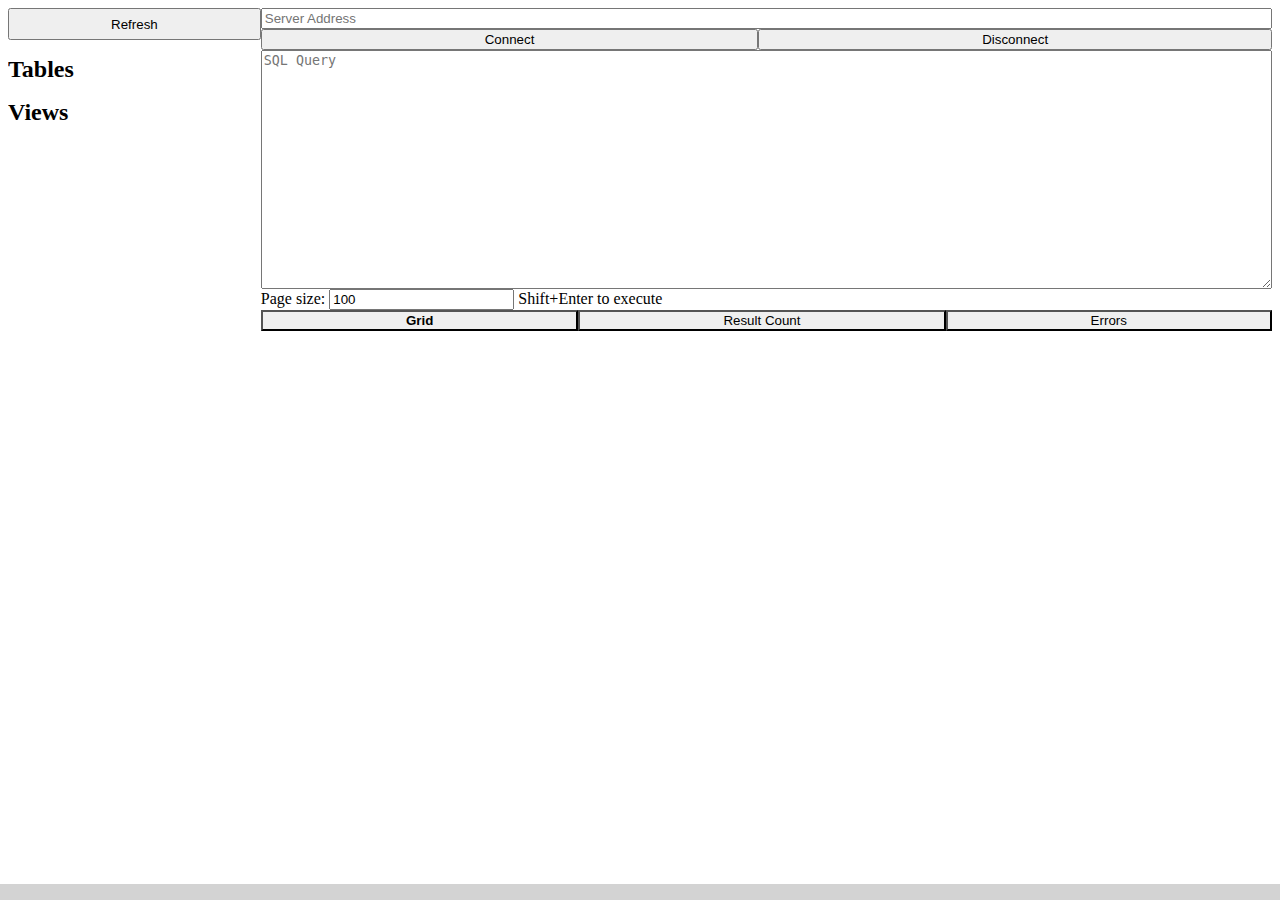
<file: query/index.html>
<html>
    <head>
        <title> </title>
        <script src="https://code.jquery.com/jquery-3.3.1.min.js"></script>
        <link rel="stylesheet" href="style.css">
    </head>
    <body>
        <div id="schema-panel">
            <button id="refresh-schema"> Refresh </button>
            <h1> Tables </h1>
            <ul id="table-list">
            </ul>
            <h1> Views </h1>
            <ul id="view-list">
            </ul>
        </div>
        <div id="query-panel">
            <input id="address" placeholder="Server Address" type="text" />
            <div class="button-bar" >
                <button id="connect"> Connect </button>
                <button id="disconnect"> Disconnect </button>
            </div>

            <textarea id="query-input" placeholder="SQL Query"></textarea>
            <div>
            </div>

            Page size: <input type="number" id="page-size" value="100" step="10"  min="10">
            Shift+Enter to execute

            <div id="display-tab-bar" class="button-bar">
                <button id="grid-tab-button" class="tab-button enabled">Grid</button>
                <button id="result-count-button" class="tab-button">Result Count</button>
                <button id="error-button" class="tab-button">Errors</button>
            </div>
            <div id="display-tab-containers">
                <div id="grid-container" class="tab-page enabled">
                    <table id="grid-table">
                    </table>
                    <button id="next-page"> Next Page </button>
                </div>
                <div id="count-container" class="tab-page">
                </div>
                <div id="error-container" class="tab-page">
                    <pre id="stacktrace"></pre>
                </div>
            </div>

            <div id="status"> </div>
        </div>
    </body>
    <script src="querytool.js"></script>
</html>
</file>
<file: query/style.css>
#schema-panel {
     float: left;
     width: 20%;
     height: 100%;
     overflow: scroll;

     font-size: 0.75em;
 }

 #refresh-schema {
     display: block;
     width: 100%;
     height: 32px;
 }

 .schema-table, .schema-view, .schema-column-name {
     font-weight: bolder;
 }

 .schema-table-reload {
     background: none;
 }

 .schema-column-type {
     font-style: italic;
     padding-right: 6px;
 }

 #query-panel {
     float: right;
     width: 80%;
     height: 90%;
 }

 #address {
     display: block;
     width: 100%;
 }

 #query-input {
     display: block;
     width: 100%;
     height: 30%;
 }

 #next-page {
     width: 100%;
     display: none;
 }

 .button-bar {
     display: flex;
     width: 100%:
 }

 .button-bar button {
     flex: 1 1 auto;
 }

 .tab-button {
     border-radius: 0px;
 }

 .tab-button.enabled {
     font-weight: bolder;
 }

 .tab-page {
     display: none;
 }

 .tab-page.enabled {
     display: block;
 }

 #display-tab-containers {
     overflow: scroll;
     height: 70%;
     width: 100%;
 }

 #grid-table {
     min-width: 100%;
     min-height: 100%;
     border-collapse: collapse;
     border: 1px solid black;
 }

 #grid-table td {
     border: 1px solid black;
 }

 .grid-col-name {
     font-weight: bold;
     background-color: lightgray;
 }

 .grid-col-type {
     font-style: italic;
     background-color: lightgray;
 }

 #status {
     width: 100%;
     height: 16px;
     z-index: 100;
     position: fixed;
     bottom: 0px;
     left: 0px;
     background-color: lightgray;
 }

 .error {
     color: red;
 }
</file>
